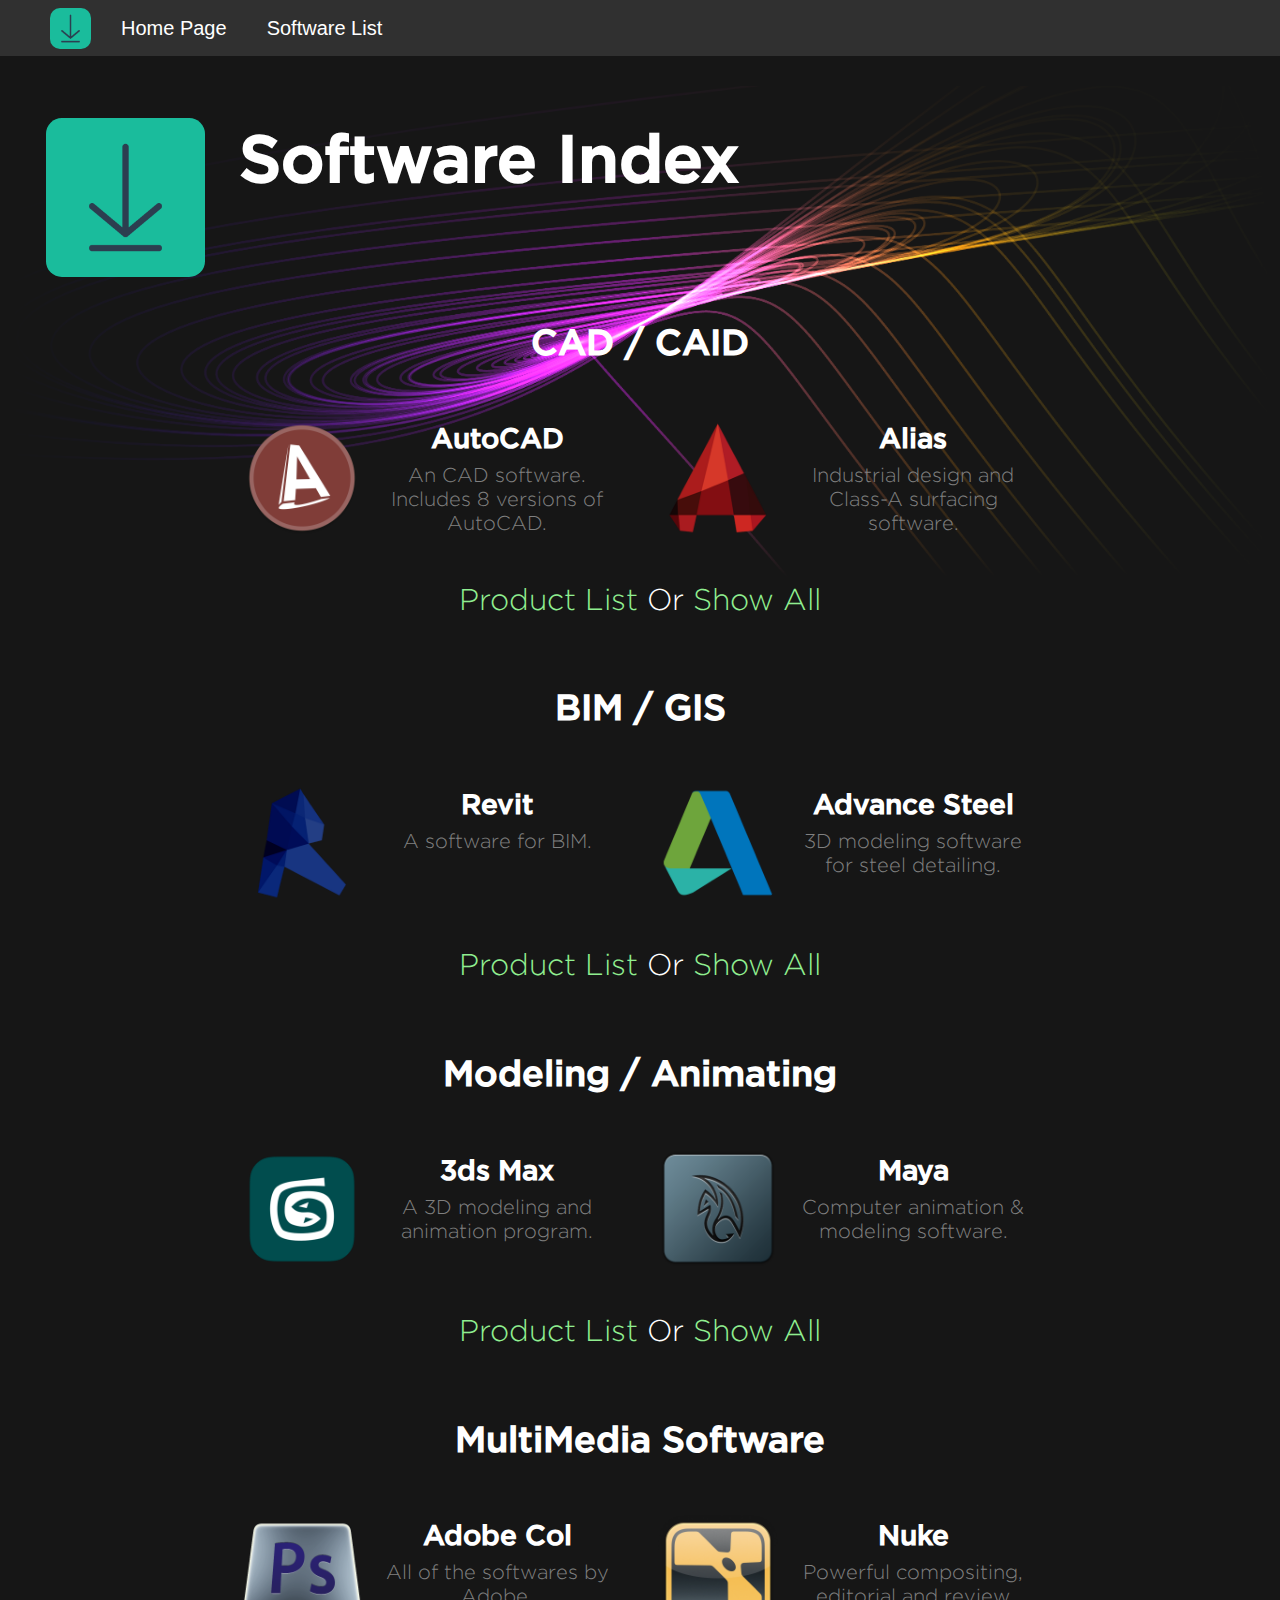
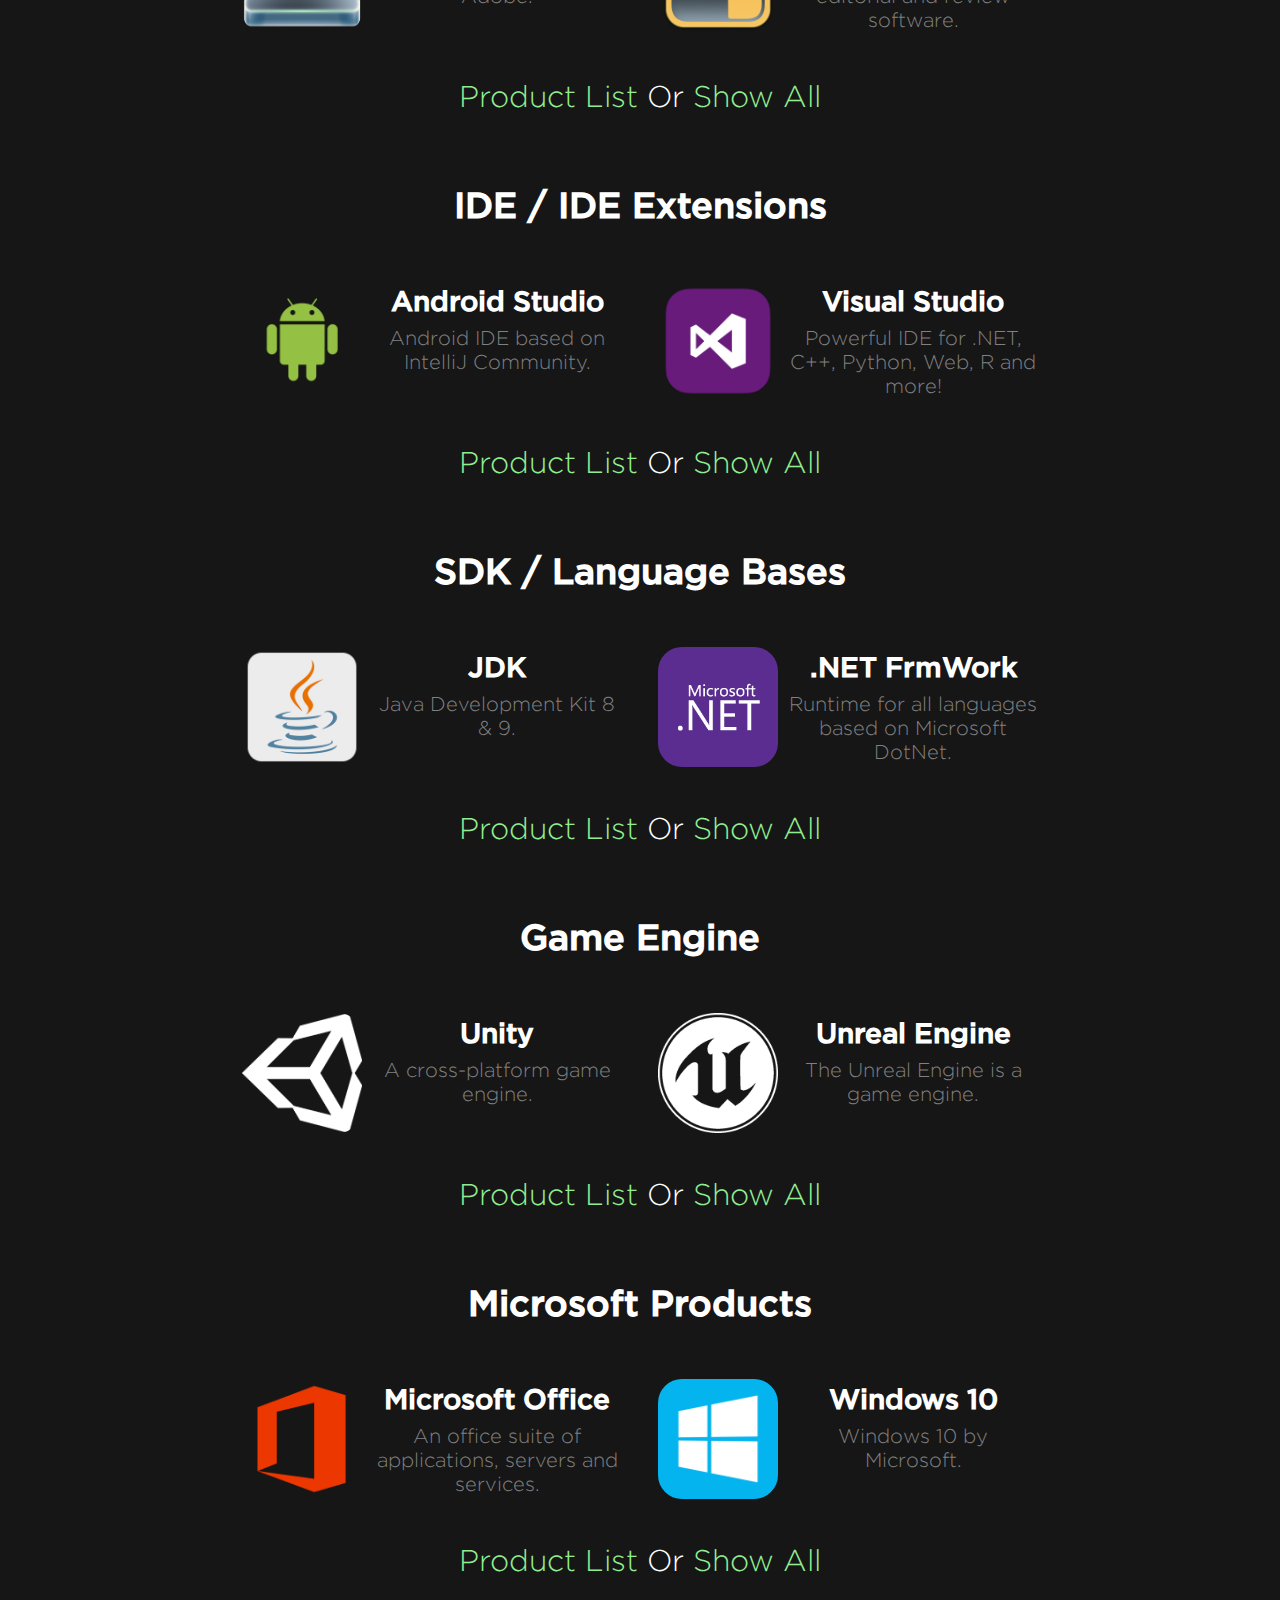
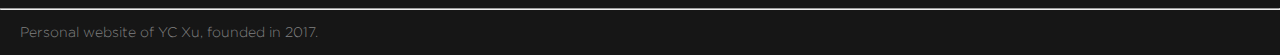
<file: index.html>
﻿<!DOCTYPE html>
<html lang="en">
<head>
    <meta charset="UTF-8">
    <title>Software Index</title>
    <link rel="stylesheet" href="Libs/Site.css"/>
    <link rel='stylesheet' href='Libs/MainPage.css'/>
	<link rel='stylesheet' href='Libs/DSection.css'/>
    <script src="Libs/jquery-3.3.1.js"></script>
    <script src="Libs/Data.js"></script>
    <script src="Libs/Site.js"></script>
    <script src="Libs/MainPage.js"></script>
	<script src="Libs/DSection.js"></script>
    <script>
        window.onload = function () {
            Load_Page();
            WriteRecommends();
            Load_DSection();
        }
    </script>
</head>
<body class="body">
<div class="top-banner" ondblclick="ChangePosition()"></div>
<div class="main">
    <div class="title">
        <img class="default" src="Imgs/Icon.png" onclick="$('.show').click()"/>
        <h1 class="default">
            Software Index
            <!--ExMatics&trade; LZ-AHS-->
            <!--Software Download-->
        </h1>
    </div>
</div>
<div class="btm-banner"></div>
</body>
</html>
</file>
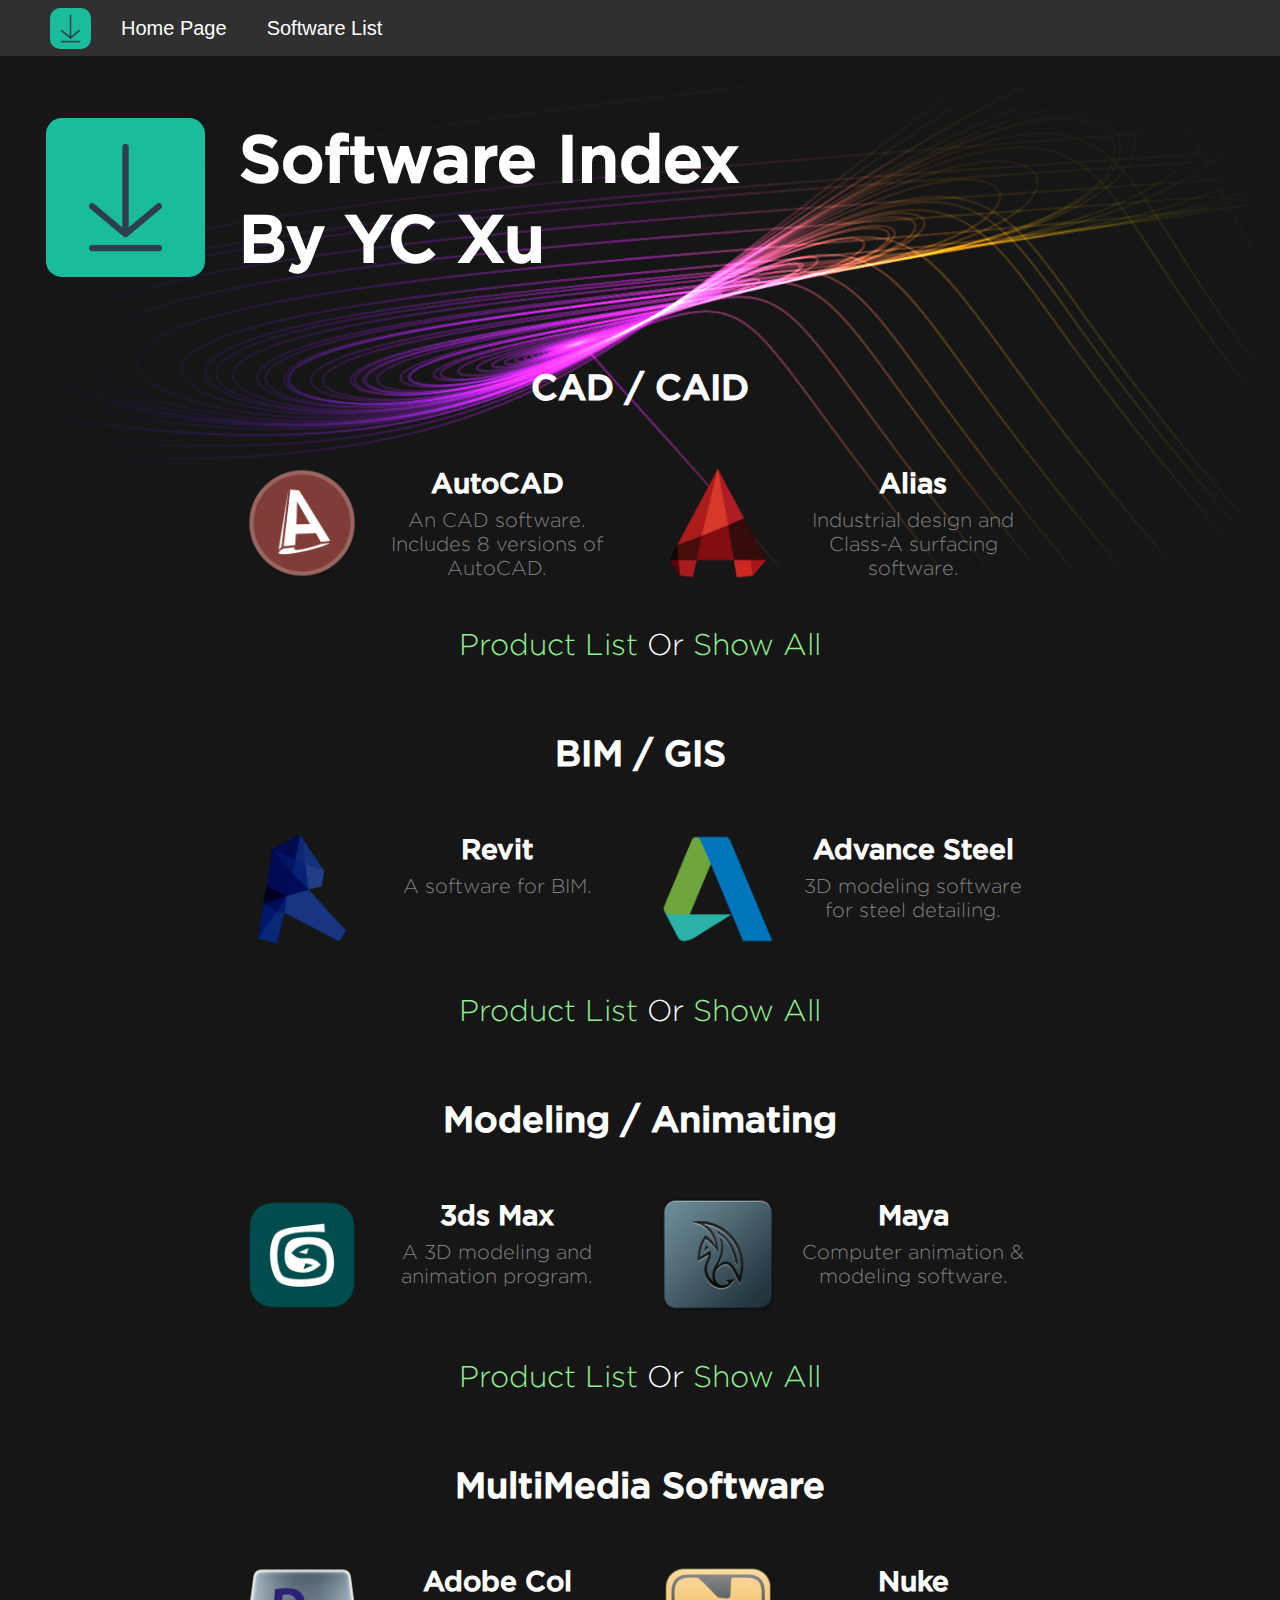
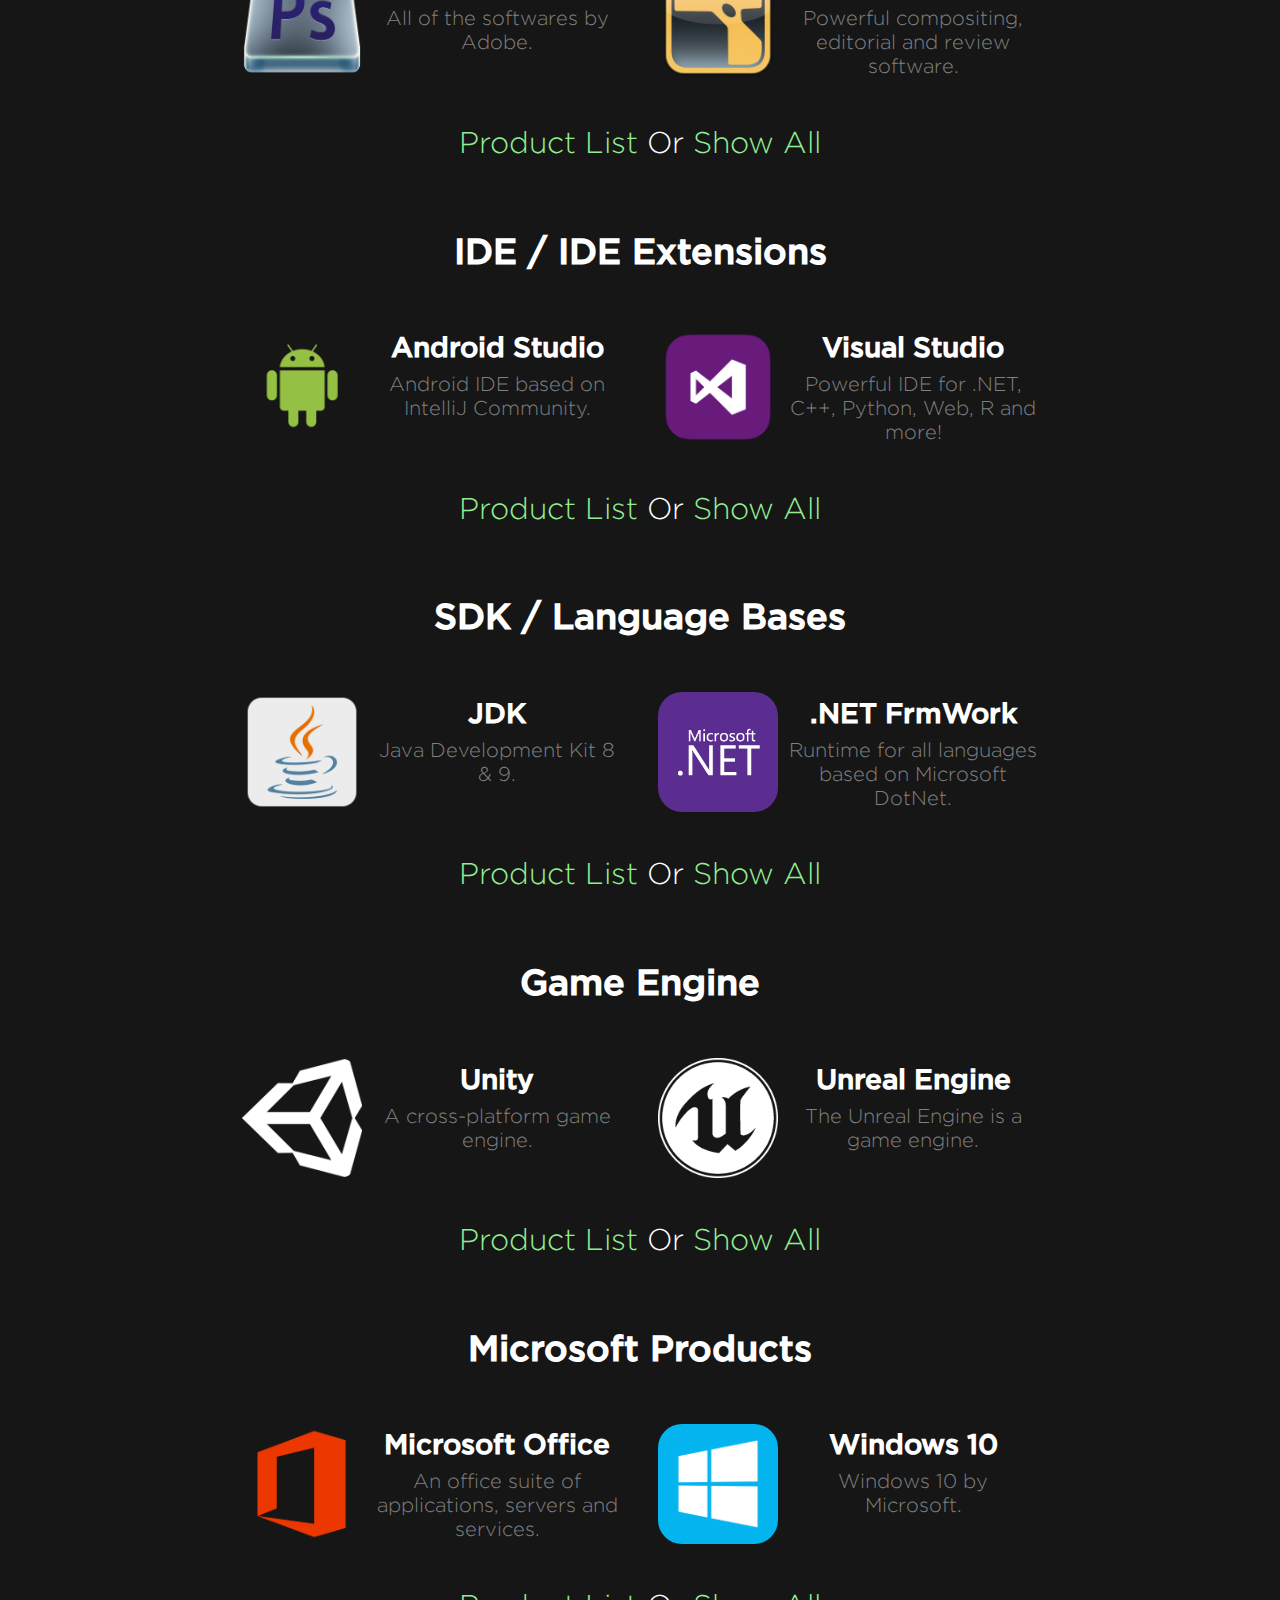
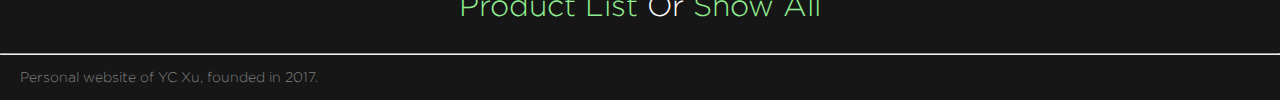
<file: Index.html>
﻿<!DOCTYPE html>
<html lang="en">
<head>
    <meta charset="UTF-8">
    <title>Software Index</title>
    <link rel="stylesheet" href="Libs/Site.css"/>
    <link rel='stylesheet' href='Libs/MainPage.css'/>
	<link rel='stylesheet' href='Libs/DSection.css'/>
    <script src="Libs/jquery-3.3.1.js"></script>
    <script src="Libs/Data.js"></script>
    <script src="Libs/Site.js"></script>
    <script src="Libs/MainPage.js"></script>
	<script src="Libs/DSection.js"></script>
    <script>
        window.onload = function () {
			Load_Page();
            WriteRecommends();
            Load_DSection();
        }
    </script>
</head>
<body class="body">
<div class="top-banner" ondblclick="ChangePosition()"></div>
<div class="main">
    <div class="title">
        <img class="default" src="Imgs/Icon.png" onclick="$('.show').click()"/>
        <h1 class="default">
            Software Index
            <!--ExMatics&trade; LZ-AHS-->
            <br />
            By YC Xu
            <!--Software Download-->
        </h1>
    </div>
</div>
<div class="btm-banner"></div>
</body>
</html>
</file>
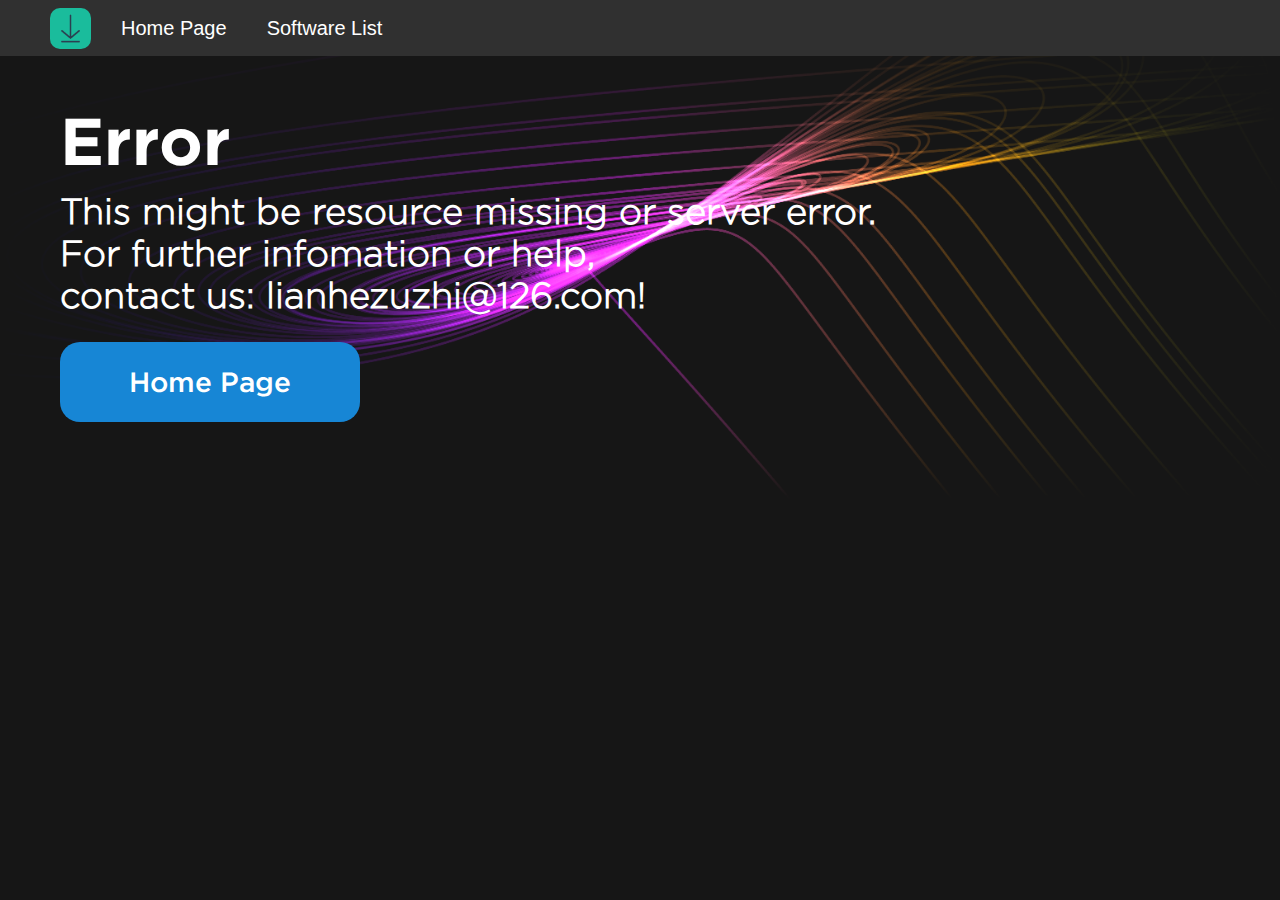
<file: ErrorPage.html>
﻿<!DOCTYPE html>
<html lang="en">
<head>
    <meta charset="UTF-8">
    <title></title>
    <link rel="stylesheet" href="Libs/Site.css"/>
    <link rel='stylesheet' href='Libs/Error.css'/>
    <script src="Libs/jquery-3.3.1.js"></script>
    <script src="Libs/Data.js"></script>
    <script src="Libs/Site.js"></script>
    <script>
        window.onload = function () {
            Load_Page();
            var ecode = $.getUrlParam("ecode");
            $('h1').append(ecode);
            $('title').html(ecode + " - LZAHS");
        }
    </script>
</head>
<body>
<div class="top-banner"></div>
<div class="error">
    <h1>Error </h1>
    <h2 class="description"></h2>
    <h2 class="info"></h2>
    <a class="button" href="Index.html">Home Page</a>
</div>
</body>
</html>
</file>
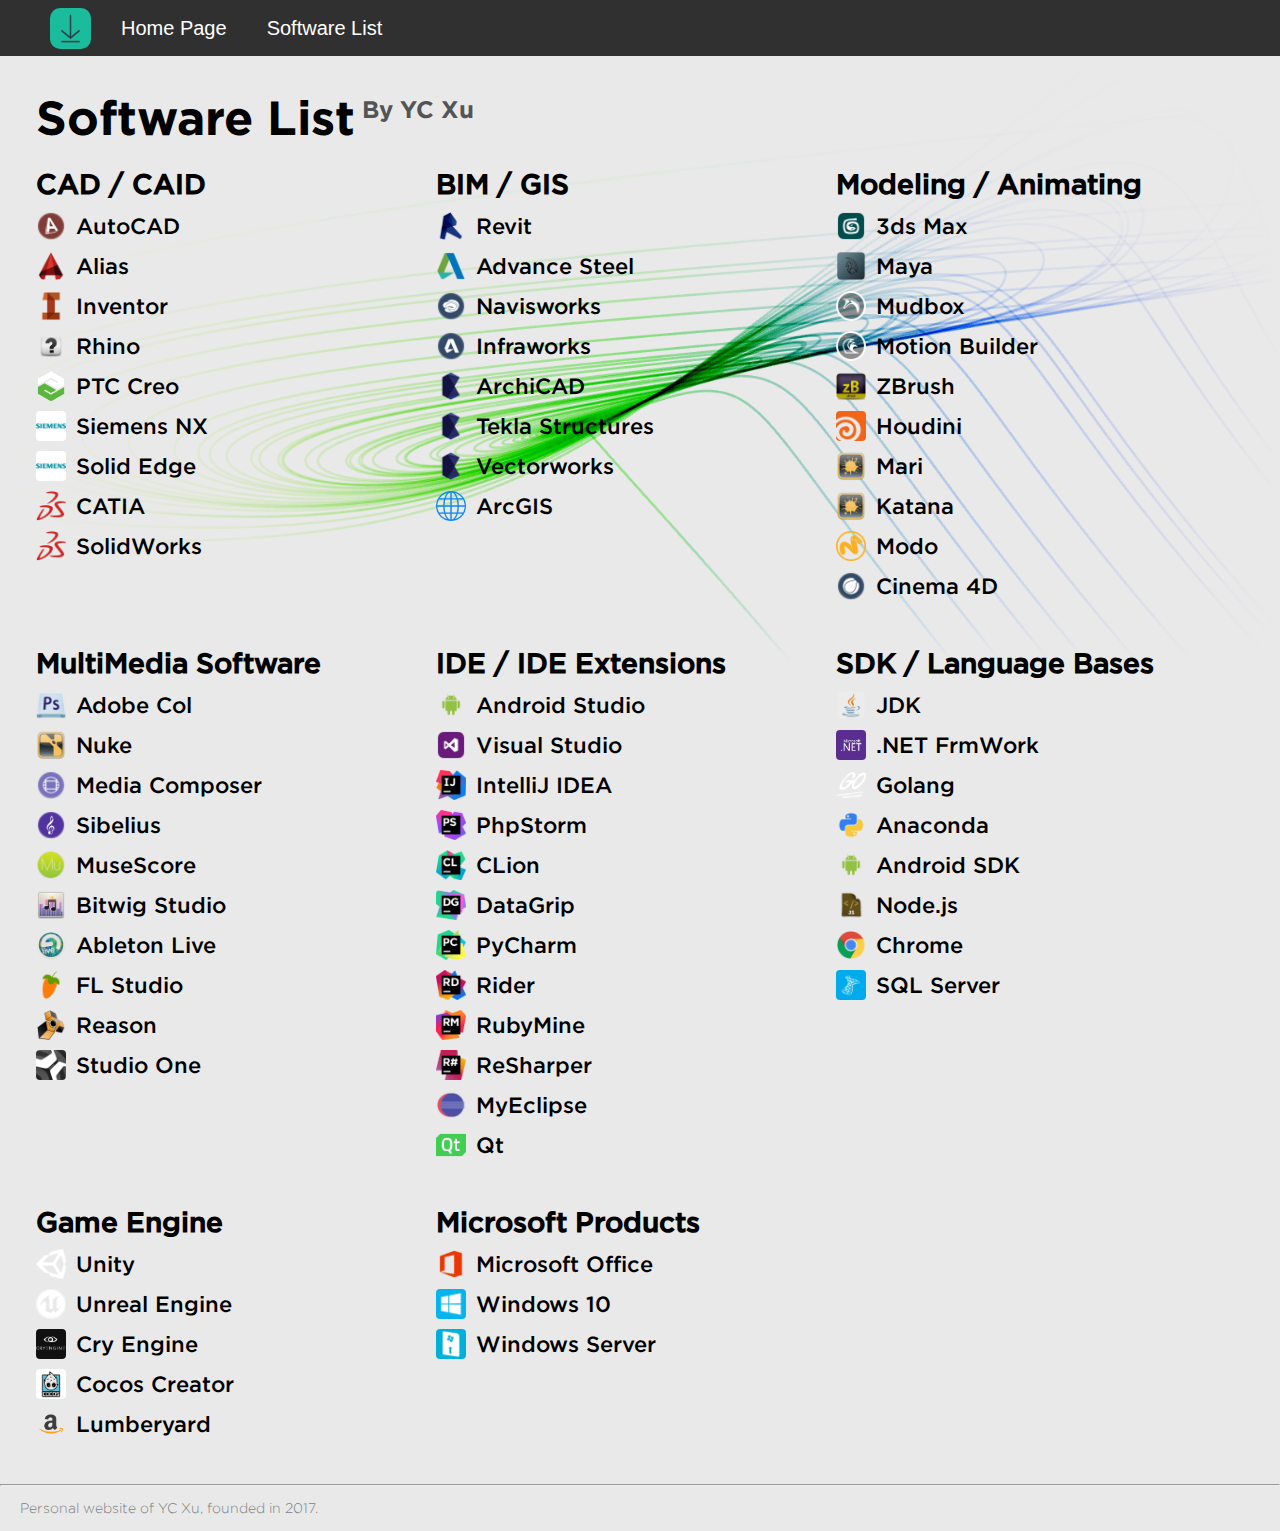
<file: Products.html>
﻿<html>
<head>
    <meta charset="UTF-8" />
    <title>All Software</title>
    <link rel="stylesheet" href="Libs/Site.css" />
    <link rel="stylesheet" href="Libs/Products.css">
    <link rel='stylesheet' href='Libs/DSection.css' />
    <script src="Libs/jquery-3.3.1.js"></script>
    <script src="Libs/Data.js"></script>
    <script src="Libs/Site.js"></script>
    <script src="Libs/Products.js"></script>
    <script src="Libs/DSection.js"></script>
    <script>
        window.onload = function () {
            Load_Page();
            Load();
            Load_DSection();
        }
    </script>
    <style>
        sup {
            color: #545454;
            font-size: 24px;
            font-weight: normal;
        }
    </style>
</head>
<body>
    <div class="top-banner"></div>
    <div class="main">
        <h1 class="big-title">Software List<sup> By YC Xu</sup></h1>
    </div>
    <div class="btm-banner"></div>
</body>
</html>
</file>
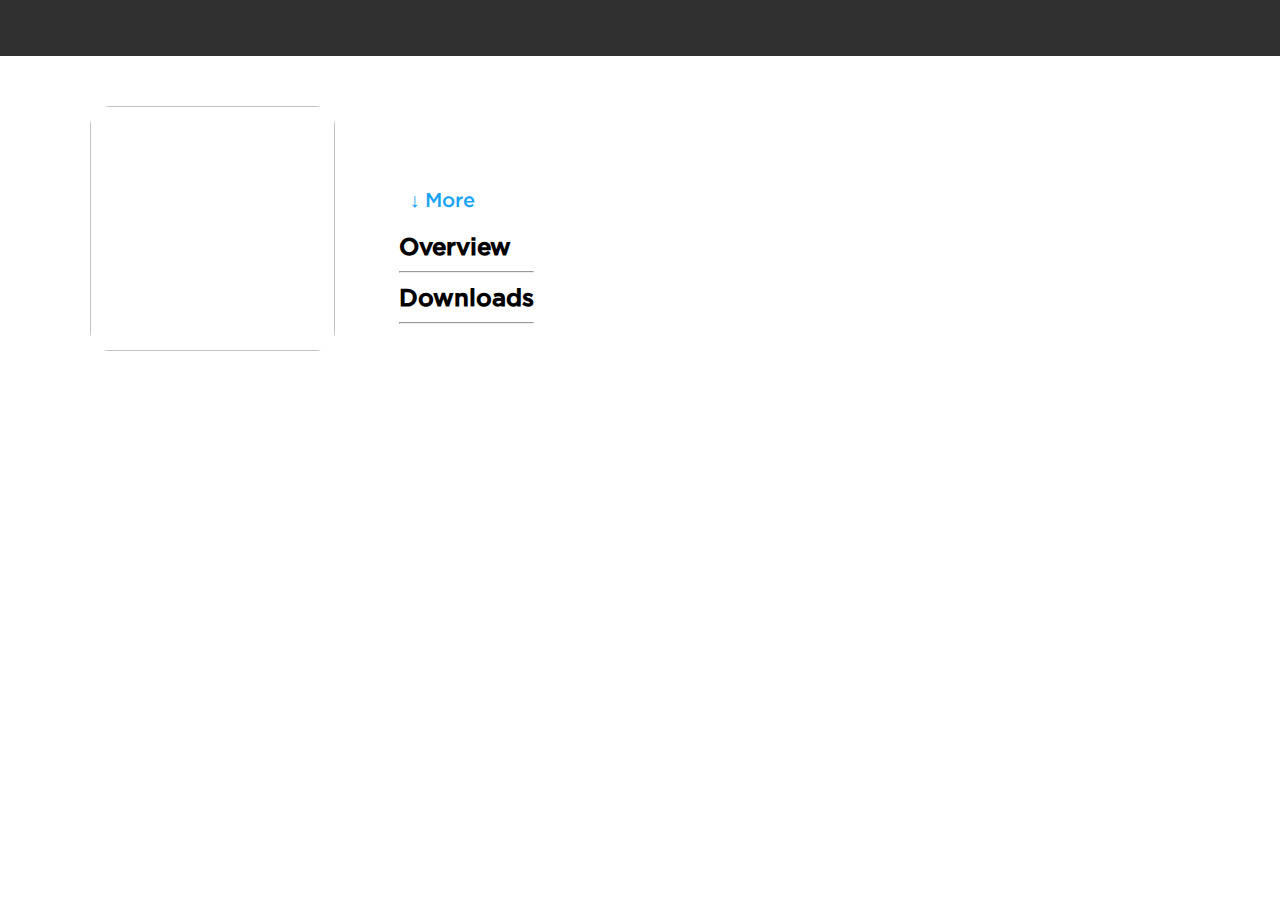
<file: Software.html>
﻿<!DOCTYPE html>
<html lang="en">
<head>
    <meta charset="UTF-8">
    <title></title>
    <link rel="stylesheet" href="Libs/Site.css"/>
    <link rel='stylesheet' href='Libs/Software.css'/>
    <script src="Libs/jquery-3.3.1.js"></script>
    <script src="Libs/Data.js"></script>
    <script src="Libs/Site.js"></script>
    <script src="Libs/Software.js"></script>
    <script>
        window.onload = function () {
            GetUrlVar();
            Load_Page();
            Load_Items();
        }
    </script>
</head>
<body>
<div class="top-banner"></div>
<div class="main">
    <div class="right-content">
        <img class="big-logo"/>
        <p class="grey name"></p>
        <p class="grey ver"></p>
        <p class="grey size"></p>
    </div>
    <div class="left-content">
        <h2 class="big-title"></h2>
        <div class="roll"></div>
        <p class="see-more" onclick="SeeMore()">↓ More</p>
        <p class="description"></p>
        <div class="download-area">
            <h2 class="download-title">Overview</h2>
            <hr/>
            <div class="download-links internal-links"></div>

            <h2 class="download-title">Downloads</h2>
            <hr/>
            <div class="download-links external-links"></div>
        </div>
    </div>
</div>
<div class="btm-banner"></div>
</body>
</html>
</file>
<file: Libs/Site.css>
@font-face {
    font-family: Consolas;
    src: url(Fonts/Consolas.ttf);
}

@font-face {
    font-family: GothamBlack;
    src: url(Fonts/Gotham-Black.otf);
}

@font-face {
    font-family: GothamBold;
    src: url(Fonts/Gotham-Bold.otf);
}

@font-face {
    font-family: GothamLight;
    src: url(Fonts/Gotham-Light.otf);
}

@font-face {
    font-family: GothamMedium;
    src: url(Fonts/Gotham-Medium.otf);
}

div.top-banner {
    background-color: #303030;
    height: 56px;
    overflow: auto;
    z-index: 1;
    padding-left: 10px;
    padding-right: 24px;
}

a.top-banner-item {
    font-size: 20px;
    margin-right: 20px;
    margin-left: 20px;
    text-decoration: none;
}

.lower-banner a.top-banner-item {
    color: white;
}

.lower-banner a.top-banner-item:hover {
    color: lightgreen;
}

.inner-banner {
    position: relative;
    margin-left: 10px;
}

.inner-banner * {
    vertical-align: middle;
}

.lower-banner {
    margin-top: 8px;
    margin-left: 30px;
    background: transparent;
    color: white;
}

body {
    margin: 0;
    font-family: Arial;
}

.main {
    margin: 10px;
    position: relative;
    padding-top: 36px;
}

p.footer {
    color: grey;
    font-family: GothamLight;
    font-size: 14px;
    margin-left: 20px;
}

a.logo {
    display: inline-block;
    background-image: url(../Imgs/Icon.png);
    background-size: 100%;
    position: relative;
    margin-right: 10px;
    margin-left: 10px;
    width: 41px;
    height: 41px;
    border-radius: 10px;
}

div.btm-banner{
    margin-top: 20px;
}
</file>
<file: Libs/MainPage.css>
body {
    background-color: #161616;
}

div.image {
    background-size: 100%;
    height: 120px;
    width: 120px;
    border-radius: 20%;
    margin-right: 10px;
    position: relative;
    top: 20px;
}

div.image, div.text {
    display: inline-block;
    vertical-align: top;
}

div.main {
    background-image: url(../Imgs/Bg.png);
    background-size: 100%;
    background-repeat: no-repeat;
    background-position-x: left;
    background-position-y: 20px;
}

div.recommend {
    background: transparent;
    margin: auto;
    text-align: center;
    padding: 30px 30px 10px 30px;
}

a.recommend-item {
    padding-top: 10px;
    padding-bottom: 10px;
    margin: 8px;
    height: 160px;
    background: transparent;
    display: inline-block;
    color: white;
    width: 400px;
    border-radius: 30px;
    transition: all 0.2s ease;
}

a.recommend-item:hover {
    color: black;
    background-color: white;
}

h2.title-inside {
    font-family: GothamMedium;
    font-size: 28px;
    margin-bottom: 8px;
}

h2.sec-title {
    font-family: GothamMedium;
    color: white;
    font-size: 36px;
    margin-bottom: 16px;
}

p.description {
    font-family: GothamLight;
    font-size: 20px;
    color: grey;
    width: 250px;
    margin-top: 8px;
    white-space: normal;
}

h1.default {
    color: white;
    font-family: GothamMedium;
    font-size: 66px;
    display: inline-block;
    vertical-align: top;
    margin-top: 0;
    margin-left: 30px;
}

img.default {
    vertical-align: top;
    height: 158.667px;
    width: 158.667px;
    border-radius: 10%;
}

div.title {
    margin-left: 36px;
    position: relative;
    top: 16px;
}

div.content {
    max-height: 190px;
    overflow: hidden;
}

a.goto {
    display: inline-block;
    margin-top: 12px;
    text-decoration: none;
    color: lightgreen;
    font-family: GothamLight;
    font-size: 30px;
}

a.goto:hover {
    font-family: GothamMedium;
    color: lightblue;
}

span.or {
    color: white;
    font-family: GothamLight;
    font-size: 30px;
}
</file>
<file: Libs/DSection.css>
﻿div.mask{
	position: fixed;
	top: 0;
	left: 0;
	background-color: rgba(0,0,0,0.6);
	z-index: 1;
}

div.download-section{
	font-family: GothamMedium;
	background-color: white;
	border-radius: 16px;
	border: 1px grey solid;
	width: 540px;
	height: 500px;
	z-index: 2;
	position: fixed;
}

div.top-box{
	background-color: lightgrey;
	border-bottom: 1px grey solid;
	padding-top: 28px;
	border-top-right-radius: 16px;
	border-top-left-radius: 16px;
	height: 52px;
	position: absolute;
	top: 0;
	left: 0;
	width: 540px;
}

div.top-box *{
	vertical-align: middle;
}

h2{
	font-size: 25px;
}

h2.ds-title{
	margin-left: 6px;
	margin-top: 0;
	margin-bottom: 0;
	display: inline-block;
}

h2.close{
	margin-top: 0;
	margin-bottom: 0;
	position: absolute;
	right: 20px;
	display: inline-block;
	transition: all 0.1s ease;
}

h2.close:hover{
	color: grey;
}

div.icon{
	margin-left: 20px;
	display: inline-block;
	width: 32px;
	height: 32px;
	border-radius: 4px;
	background-size: 100%;
	background-image: url(../Imgs/Icon.png);
}

div.bottom-box{
	position: absolute;
	bottom: 0;
	left: 0;
	width: 540px;
	height: 72px;
	display: inline-block;
}

a.btn{
	background-color: white;
	display: inline-block;
	border-radius: 6px;
	border: 2px #563d7c solid;
	height: 42px;
	line-height: 42px;
	padding-left: 10px;
	padding-right: 10px;
	color: #563d7c;
	font-size: 24px;
	transition: all 0.2s ease;
}

a.btn:hover{
	background-color: #563d7c;
	color: white;
}

a.legacy-page{
	position: absolute;
	top: 0;
	left: 30px;
	text-decoration: none;
}

a.next-step{
	position: absolute;
	top: 0;
	right: 30px;
	text-decoration: none;
}

div.middle-box{
	padding-left: 20px;
	padding-right: 20px;
	margin-top: 95px;
	overflow: auto;
	max-height: 320px;
}

select.select{
	width: 300px;
	height: 28px;
	font-size: 16px;
	font-family: GothamMedium;
	border-radius: 6px;
}

p.mini{
	font-size: 22px;
	margin-bottom: 10px;
}

p.small {
    font-family: GothamLight;
    font-size: 18px;
	margin-top: 5px;
	margin-bottom: 5px;
}

p.large {
	font-size: 25px;
	margin-bottom: 10px;
	margin-top: 0;
}

.vsn,.size,.nme{
	font-size: 18px;
	color: black;
}

p.des{
	font-size: 18px;
	font-family: GothamMedium;
	color: black;
}

a.text{
	font-size: 20px;
	font-family: GothamLight;
	color: green;
	display: block;
	text-decoration: none;
	transition: all 0.2s ease;
}

a.text:hover{
	font-weight: bolder;
}
</file>
<file: Libs/Error.css>
body {
    background-image: url(../Imgs/Bg.png);
    background-size: 100%;
    background-repeat: no-repeat;
    background-color: #161616;
}

div.error {
    margin-left: 60px;
}

h1 {
    font-family: GothamBold;
    color: white;
    font-size: 66px;
    margin-bottom: 10px;
}

h2.info::before {
    white-space: pre-wrap;
    content: "For further infomation or help, \A contact us: lianhezuzhi@126.com! ";
}

h2.description::before {
    white-space: pre-wrap;
    content: "This might be resource missing or server error. ";
}

h2.info, h2.description {
    font-family: GothamLight;
    font-size: 36px;
    color: white;
    margin: 0;
}

a.button {
    margin-top: 25px;
    display: block;
    border: 1px;
    border-color: lightgray;
    border-radius: 20px;
    height: 80px;
    width: 300px;
    line-height: 80px;
    color: white;
    transition: all 0.2s ease;
    background-color: #1786d5;
    font-family: GothamMedium;
    font-size: 28px;
    text-align: center;
    text-decoration: none;
}

a.button:hover {
    background-color: #509150;
    font-weight: bold;
}
</file>
<file: Libs/Products.css>
body {
    background-image: url(../Imgs/Bg-invert.png);
    background-size: 100%;
    background-repeat: no-repeat;
    background-color: #e9e9e9;
}

div.main {
    margin-left: 36px;
}

a.item {
    display: block;
    width: 400px;
    height: 40px;
    text-decoration: none;
}

span.spn {
    font-family: GothamMedium;
    font-size: 22px;
    color: black;
    position: relative;
    bottom: 7px;
    margin-left: 10px;
}

div.inner {
    transition: all 0.2s ease;
}

div.inner:hover {
    padding-left: 20px;
}

img.icon {
    margin-top: 5px;
    height: 30px;
    width: 30px;
    border-radius: 4px;
}

div.section {
    display: inline-block;
    width: 400px;
    margin-bottom: 20px;
    vertical-align: top;
}

h2.category {
    margin-top: 20px;
    font-family: GothamMedium;
    font-size: 28px;
    margin-bottom: 5px;
}

h1.big-title {
    font-size: 48px;
    font-family: GothamBold;
    margin-bottom: 0;
}

div.main {
    padding-top: 0;
}
</file>
<file: Libs/Software.css>
body {
    background-color: white;
}

.main {
    padding-top: 40px;
    margin-bottom: 50px;
    margin-left: 30px;
}

div.top-banner {
    background-color: #303030;
}

p.description {
    font-family: GothamMedium;
    font-size: 20px;
    margin-left: 10px;
    max-width: 600px;
}

p.container {
    margin-top: 10px;
    font-family: GothamMedium;
    font-size: 18px;
}

a.download {
    display: inline-block;
    font-family: GothamMedium;
    min-width: 100px;
    height: 50px;
    border-radius: 25px;
    background-color: #1786d5;
    color: white;
    padding-right: 18px;
    padding-left: 18px;
    transition: all 0.2s ease;
    text-decoration: none;
}

a.download:hover {
    background-color: white;
    color: #1786d5;
}

a.grey-download {
    background-color: darkgray;
}

a.grey-download:hover {
    background-color: white;
    color: darkgray;
}

p.see-more {
    font-family: GothamMedium;
    font-size: 20px;
    margin-top: 0;
    margin-left: 10px;
    color: #18a3fa;
}

p.see-more:hover {
    color: black;
}

div.right-content, div.left-content {
    display: inline-block;
    vertical-align: top;
}

div.left-content {
    padding-left: 60px;
}

div.right-content {
    margin-left: 60px;
}

img.big-logo {
    width: 245px;
    height: 245px;
    border-radius: 20px;
    margin-bottom: 30px;
}

p.grey {
    font-family: GothamLight;
    color: grey;
    font-size: 16px;
}

h2.big-title {
    color: black;
    font-family: GothamMedium;
    font-size: 38px;
    margin-top: 10px;
}

div.roll {
    height: 50px;
    overflow: hidden;
    max-width: 600px;
    background: transparent;
}

a.roll-item {
    display: inline-block;
    height: 42px;
    border-radius: 21px;
    color: #18a3fa;
    margin-right: 10px;
    margin-left: 10px;
    padding-left: 15px;
    padding-right: 15px;
    margin-bottom: 10px;
    transition: all 0.2s ease;
}

a.roll-item:hover {
    color: black;
}

a.selected-roll-item {
    color: black;
    border: solid 1px lightgray;
    display: inline-block;
    height: 42px;
    border-radius: 21px;
    margin-right: 10px;
    margin-left: 10px;
    padding-left: 15px;
    padding-right: 15px;
    margin-bottom: 10px;
    transition: all 0.2s ease;
}

div.download-area {
    max-width: 400px;
}

h2.download-title {
    font-family: GothamMedium;
    font-size: 24px;
    margin-top: 10px;
    margin-bottom: 10px;
}

div.download-icon {
    vertical-align: middle;
    background-image: url(../Imgs/Icon.png);
    background-size: 100%;
    display: inline-block;
    overflow: hidden;
    height: 24px;
    width: 24px;
    border-radius: 4px;
}

div.download-item {
    margin: 4px 4px;
}

a.download-link {
    vertical-align: middle;
    font-size: 22px;
    font-family: GothamLight;
    text-decoration: none;
    color: #161616;
    margin-left: 4px;
}

a.download-link:hover {
    font-weight: bolder;
}
</file>
